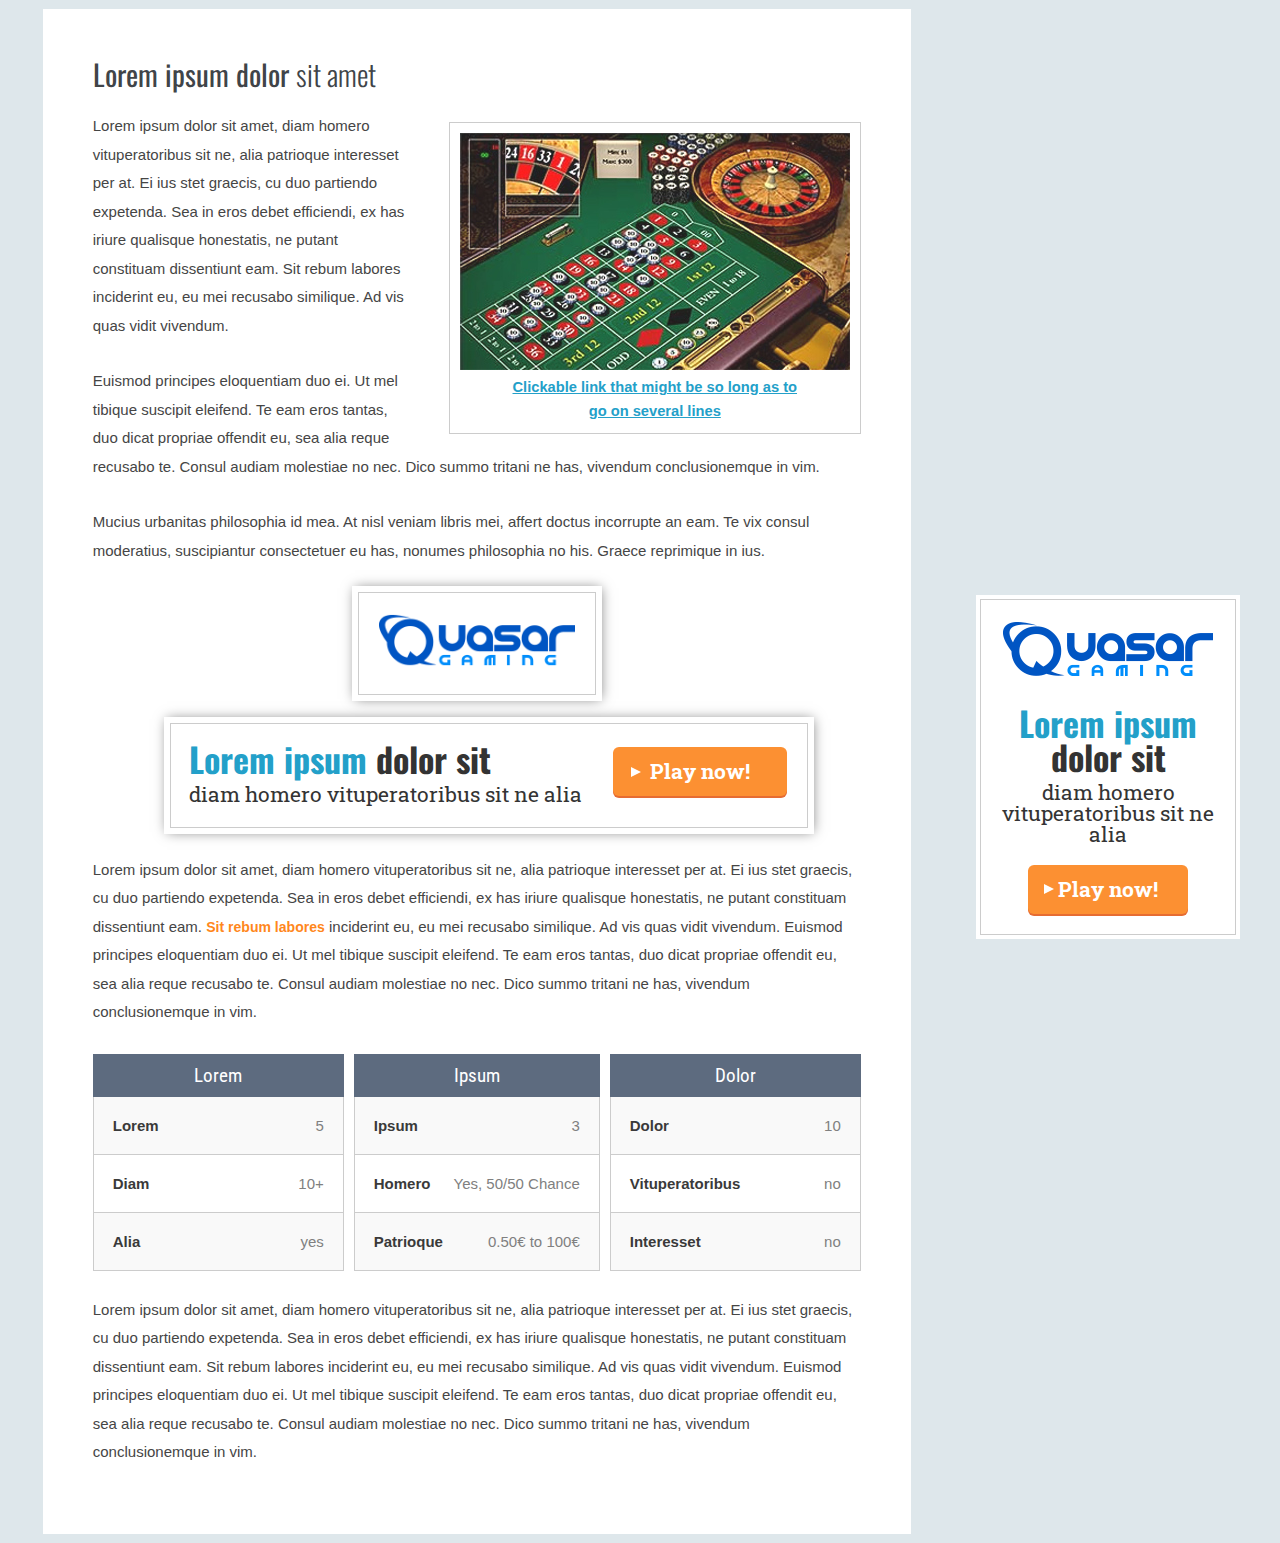
<file: index.html>
<!DOCTYPE html>
<html lang="en" xmlns="http://www.w3.org/1999/xhtml">
<head>
    <title>The TASK</title>
    <meta http-equiv="Content-Type" content="text/html; charset=utf-8" />
    <meta name="viewport" content="width=device-width, initial-scale=1" />
    <link href="task.css" rel="stylesheet" type='text/css'>
    <link href="https://fonts.googleapis.com/css?family=Oswald:300,400,700" rel='stylesheet'>
    <link href="https://fonts.googleapis.com/css?family=Roboto+Slab:700" rel="stylesheet">
    <link href="https://fonts.googleapis.com/css?family=Roboto+Condensed" rel="stylesheet">
    <script src="https://code.jquery.com/jquery-3.1.1.min.js"
            integrity="sha256-hVVnYaiADRTO2PzUGmuLJr8BLUSjGIZsDYGmIJLv2b8="
            crossorigin="anonymous"></script>
</head>
<body>
    <div id="videos"></div>
    <div class="main-grid-container">
        <section>
            <h2>Lorem ipsum dolor  <span>sit amet</span></h2>
            <div class="floatRight roulete">
                <img src="img/roulete.jpg" alt="Roulete" />
                <a href="javascript:void(0)" title="Clickable link that might be so long as to go on several lines">Clickable link that might be so long as to<br /> go on several lines</a>
            </div>
            <p>Lorem ipsum dolor sit amet, diam homero vituperatoribus sit ne, alia patrioque interesset per at. Ei ius stet graecis, cu duo partiendo expetenda. Sea in eros debet efficiendi, ex has iriure qualisque honestatis, ne putant constituam dissentiunt eam. Sit rebum labores inciderint eu, eu mei recusabo similique. Ad vis quas vidit vivendum.</p>
            <p>Euismod principes eloquentiam duo ei. Ut mel tibique suscipit eleifend. Te eam eros tantas, duo dicat propriae offendit eu, sea alia reque recusabo te. Consul audiam molestiae no nec. Dico summo tritani ne has, vivendum conclusionemque in vim.</p>
            <p>Mucius urbanitas philosophia id mea. At nisl veniam libris mei, affert doctus incorrupte an eam. Te vix consul moderatius, suscipiantur consectetuer eu has, nonumes philosophia no his. Graece reprimique in ius.</p>
            <div class="alignCenter">
                <div class="left-side border-outline-shadow">
                    <img src="img/quasar-gaming.png" alt="Quasar Gaming" />
                </div>
                <div class="right-side border-outline-shadow">
                    <div class="middle-part">
                        <h2 class="repeater-h2">Lorem ipsum <span>dolor sit</span></h2>
                        <p  class="repeater-p">diam homero vituperatoribus sit ne alia</p>
                    </div>
                    <a class="play-now-btn" href="" title="Play now">Play now!</a>
                </div>
            </div>
            <p>Lorem ipsum dolor sit amet, diam homero vituperatoribus sit ne, alia patrioque interesset per at. Ei ius stet graecis, cu duo partiendo expetenda. Sea in eros debet efficiendi, ex has iriure qualisque honestatis, ne putant constituam dissentiunt eam. <b>Sit rebum labores</b> inciderint eu, eu mei recusabo similique. Ad vis quas vidit vivendum. Euismod principes eloquentiam duo ei. Ut mel tibique suscipit eleifend. Te eam eros tantas, duo dicat propriae offendit eu, sea alia reque recusabo te. Consul audiam molestiae no nec. Dico summo tritani ne has, vivendum conclusionemque in vim.</p>
            <table class="table-fill">
                <thead>
                    <tr>
                        <th>Lorem</th>
                        <th>Ipsum</th>
                        <th>Dolor</th>
                    </tr>
                </thead>
                <tbody>
                    <tr>
                        <td><span>Lorem</span><span>5</span></td>
                        <td><span>Ipsum</span><span>3</span></td>
                        <td><span>Dolor</span><span>10</span></td>
                    </tr>
                    <tr>
                        <td><span>Diam</span><span>10+</span></td>
                        <td><span>Homero</span><span>Yes, 50/50 Chance</span></td>
                        <td><span>Vituperatoribus</span><span>no</span></td>
                    </tr>
                    <tr>
                        <td><span>Alia</span><span>yes</span></td>
                        <td><span>Patrioque</span><span>0.50€ to 100€</span></td>
                        <td><span>Interesset</span><span>no</span></td>
                    </tr>
                </tbody>
            </table>
            <p>Lorem ipsum dolor sit amet, diam homero vituperatoribus sit ne, alia patrioque interesset per at. Ei ius stet graecis, cu duo partiendo expetenda. Sea in eros debet efficiendi, ex has iriure qualisque honestatis, ne putant constituam dissentiunt eam. Sit rebum labores inciderint eu, eu mei recusabo similique. Ad vis quas vidit vivendum. Euismod principes eloquentiam duo ei. Ut mel tibique suscipit eleifend. Te eam eros tantas, duo dicat propriae offendit eu, sea alia reque recusabo te. Consul audiam molestiae no nec. Dico summo tritani ne has, vivendum conclusionemque in vim.</p>
        </section>
    </div>
    <div class="sidebar">
      <aside>
            <img src="img/quasar-gaming.png" alt="Quasar Gaming" />
            <h2 class="repeater-h2">Lorem ipsum <span>dolor sit</span></h2>
            <p class="repeater-p">diam homero vituperatoribus sit ne alia</p>
            <a class="play-now-btn" href="javascript:void(0)" title="Play now">Play now!</a>
      </aside>
    </div>

    <!--[if lt IE 9]>
        <script type="text/javascript" src="https://oss.maxcdn.com/html5shiv/3.7.2/html5shiv.min.js"></script>
        <script type="text/javascript" src="https://oss.maxcdn.com/respond/1.4.2/respond.min.js"></script>
    <![endif]-->
    <script type="text/javascript" src="task.js"></script>
</body>
</html>
</file>
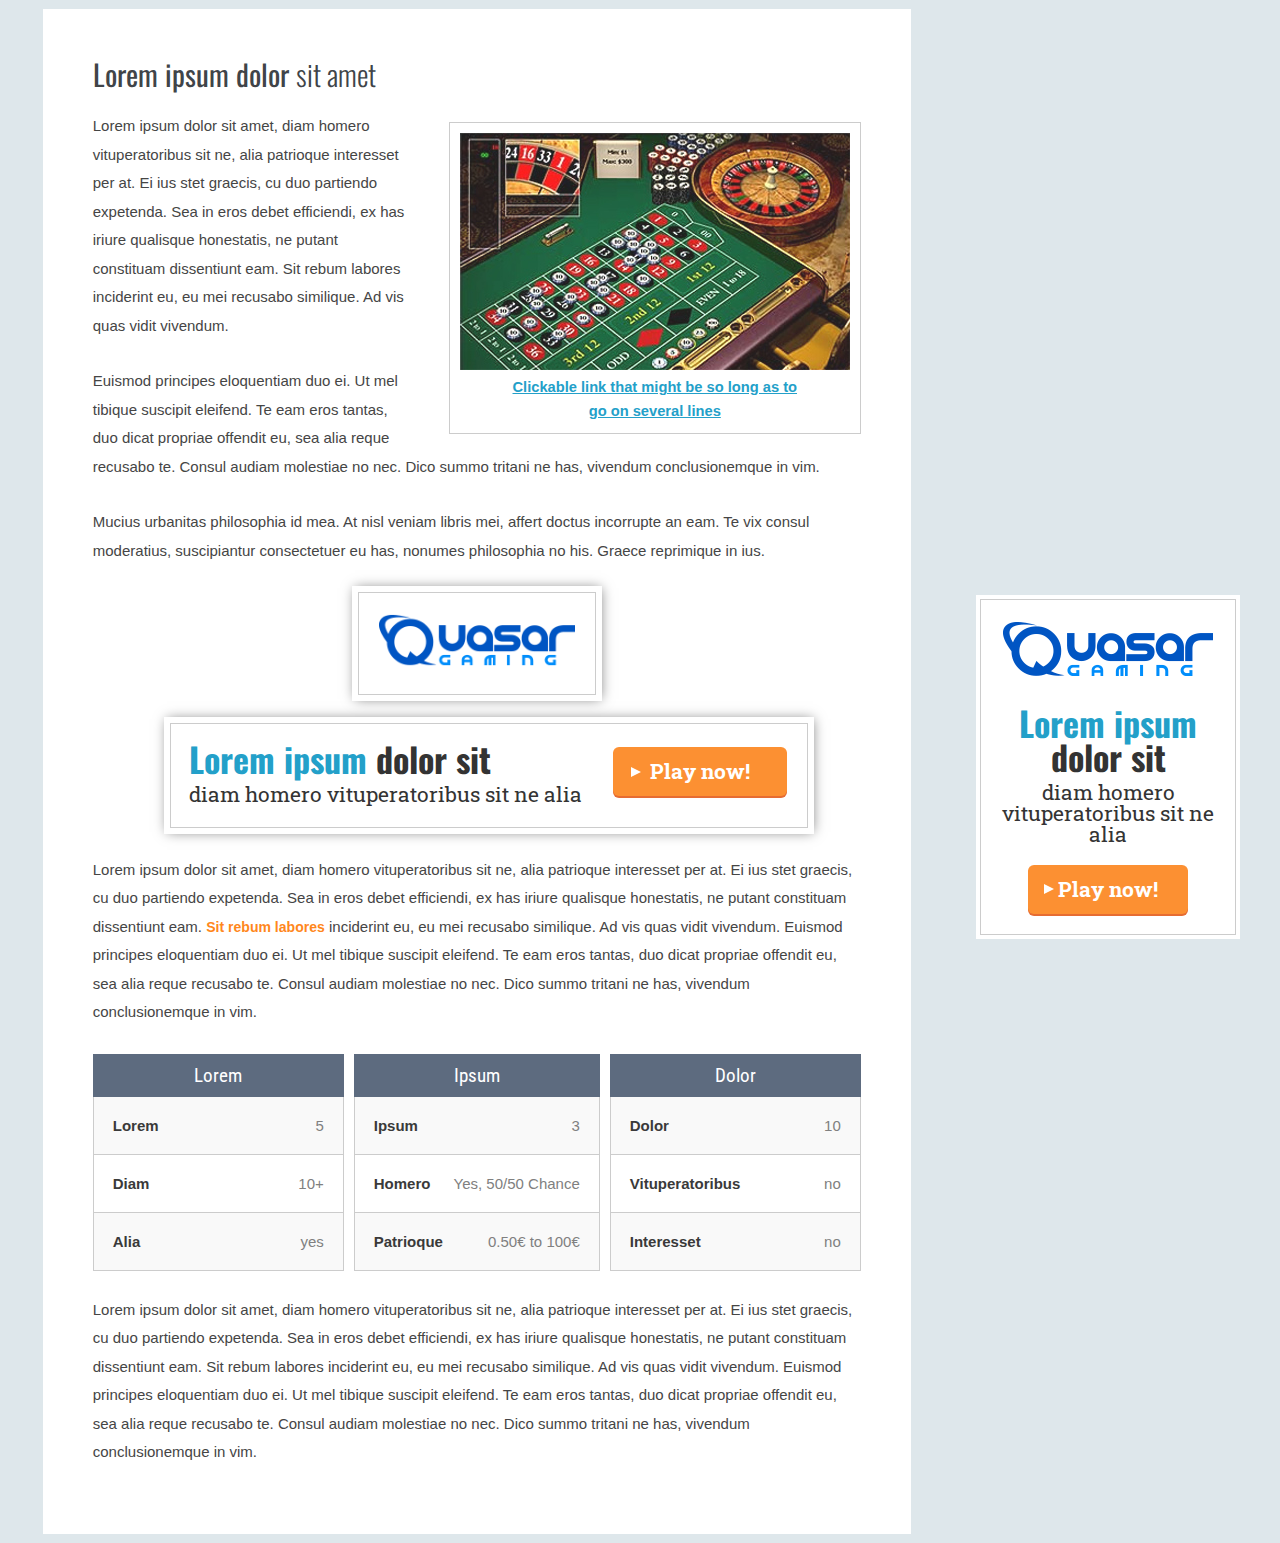
<file: task.html>
﻿<!DOCTYPE html>
<html lang="en" xmlns="http://www.w3.org/1999/xhtml">
<head>
    <title>The TASK</title>
    <meta http-equiv="Content-Type" content="text/html; charset=utf-8" />
    <meta name="viewport" content="width=device-width, initial-scale=1" />
    <link href="task.css" rel="stylesheet" type='text/css'>
    <link href="https://fonts.googleapis.com/css?family=Oswald:300,400,700" rel='stylesheet'>
    <link href="https://fonts.googleapis.com/css?family=Roboto+Slab:700" rel="stylesheet">
    <link href="https://fonts.googleapis.com/css?family=Roboto+Condensed" rel="stylesheet">
    <script src="https://code.jquery.com/jquery-3.1.1.min.js"
            integrity="sha256-hVVnYaiADRTO2PzUGmuLJr8BLUSjGIZsDYGmIJLv2b8="
            crossorigin="anonymous"></script>
</head>
<body>
    <div id="videos"></div>
    <div class="main-grid-container">
        <section>
            <h2>Lorem ipsum dolor  <span>sit amet</span></h2>
            <div class="floatRight roulete">
                <img src="img/roulete.jpg" alt="Roulete" />
                <a href="javascript:void(0)" title="Clickable link that might be so long as to go on several lines">Clickable link that might be so long as to<br /> go on several lines</a>
            </div>
            <p>Lorem ipsum dolor sit amet, diam homero vituperatoribus sit ne, alia patrioque interesset per at. Ei ius stet graecis, cu duo partiendo expetenda. Sea in eros debet efficiendi, ex has iriure qualisque honestatis, ne putant constituam dissentiunt eam. Sit rebum labores inciderint eu, eu mei recusabo similique. Ad vis quas vidit vivendum.</p>
            <p>Euismod principes eloquentiam duo ei. Ut mel tibique suscipit eleifend. Te eam eros tantas, duo dicat propriae offendit eu, sea alia reque recusabo te. Consul audiam molestiae no nec. Dico summo tritani ne has, vivendum conclusionemque in vim.</p>
            <p>Mucius urbanitas philosophia id mea. At nisl veniam libris mei, affert doctus incorrupte an eam. Te vix consul moderatius, suscipiantur consectetuer eu has, nonumes philosophia no his. Graece reprimique in ius.</p>
            <div class="alignCenter">
                <div class="left-side border-outline-shadow">
                    <img src="img/quasar-gaming.png" alt="Quasar Gaming" />
                </div>
                <div class="right-side border-outline-shadow">
                    <div class="middle-part">
                        <h2 class="repeater-h2">Lorem ipsum <span>dolor sit</span></h2>
                        <p  class="repeater-p">diam homero vituperatoribus sit ne alia</p>
                    </div>
                    <a class="play-now-btn" href="" title="Play now">Play now!</a>
                </div>
            </div>
            <p>Lorem ipsum dolor sit amet, diam homero vituperatoribus sit ne, alia patrioque interesset per at. Ei ius stet graecis, cu duo partiendo expetenda. Sea in eros debet efficiendi, ex has iriure qualisque honestatis, ne putant constituam dissentiunt eam. <b>Sit rebum labores</b> inciderint eu, eu mei recusabo similique. Ad vis quas vidit vivendum. Euismod principes eloquentiam duo ei. Ut mel tibique suscipit eleifend. Te eam eros tantas, duo dicat propriae offendit eu, sea alia reque recusabo te. Consul audiam molestiae no nec. Dico summo tritani ne has, vivendum conclusionemque in vim.</p>
            <table class="table-fill">
                <thead>
                    <tr>
                        <th>Lorem</th>
                        <th>Ipsum</th>
                        <th>Dolor</th>
                    </tr>
                </thead>
                <tbody>
                    <tr>
                        <td><span>Lorem</span><span>5</span></td>
                        <td><span>Ipsum</span><span>3</span></td>
                        <td><span>Dolor</span><span>10</span></td>
                    </tr>
                    <tr>
                        <td><span>Diam</span><span>10+</span></td>
                        <td><span>Homero</span><span>Yes, 50/50 Chance</span></td>
                        <td><span>Vituperatoribus</span><span>no</span></td>
                    </tr>
                    <tr>
                        <td><span>Alia</span><span>yes</span></td>
                        <td><span>Patrioque</span><span>0.50€ to 100€</span></td>
                        <td><span>Interesset</span><span>no</span></td>
                    </tr>
                </tbody>
            </table>
            <p>Lorem ipsum dolor sit amet, diam homero vituperatoribus sit ne, alia patrioque interesset per at. Ei ius stet graecis, cu duo partiendo expetenda. Sea in eros debet efficiendi, ex has iriure qualisque honestatis, ne putant constituam dissentiunt eam. Sit rebum labores inciderint eu, eu mei recusabo similique. Ad vis quas vidit vivendum. Euismod principes eloquentiam duo ei. Ut mel tibique suscipit eleifend. Te eam eros tantas, duo dicat propriae offendit eu, sea alia reque recusabo te. Consul audiam molestiae no nec. Dico summo tritani ne has, vivendum conclusionemque in vim.</p>
        </section>
    </div>
    <div class="sidebar">
      <aside>
            <img src="img/quasar-gaming.png" alt="Quasar Gaming" />
            <h2 class="repeater-h2">Lorem ipsum <span>dolor sit</span></h2>
            <p class="repeater-p">diam homero vituperatoribus sit ne alia</p>
            <a class="play-now-btn" href="javascript:void(0)" title="Play now">Play now!</a>
      </aside>
    </div>

    <!--[if lt IE 9]>
        <script type="text/javascript" src="https://oss.maxcdn.com/html5shiv/3.7.2/html5shiv.min.js"></script>
        <script type="text/javascript" src="https://oss.maxcdn.com/respond/1.4.2/respond.min.js"></script>
    <![endif]-->
    <script type="text/javascript" src="task.js"></script>
</body>
</html>
</file>
<file: task.css>
﻿/*#region Reset Css */
*{padding:0;border:0;margin:0;outline:0}a,abbr,acronym,address,article,aside,audio,b,blockquote,body,canvas,caption,center,cite,code,dd,del,details,dfn,div,dl,dt,em,embed,fieldset,figcaption,figure,footer,form,h1,h2,h3,h4,h5,h6,header,hgroup,html,i,iframe,img,ins,kbd,label,legend,li,mark,menu,nav,object,ol,output,p,pre,q,ruby,s,samp,section,small,span,strong,sub,summary,sup,table,tbody,td,tfoot,th,thead,time,tr,u,ul,var,video{background:0 0;font-family:glacial_indifferenceregular,Arial,Sans-Serif;line-height:1.4em;font-size:100%;vertical-align:baseline;text-decoration:none}body,form,html{width:100%;min-height:100%;height:auto;-webkit-font-smoothing:antialiased}body{line-height:1}article,aside,details,figcaption,figure,footer,header,section{display:block}table{border-collapse:collapse;border-spacing:0}blockquote,q{quotes:none}blockquote:after,blockquote:before,q:after,q:before{content:"";content:none}input,select{border:thin solid;vertical-align:middle}a[href^="tel:"]{cursor:default}
/*#endregion Reset Css */

/*#region Global*/
body {
   background: #dee7eb; 
   background: #dee7eb\0;
   text-align: center;
}

.alignCenter{ text-align: center }
.alignLeft  { text-align: left; }


p b{
   color:#ff871c;
   font: 700 0.9375em Verdana, Arial, Sans-Serif;
}

/*#endregion Global*/

/*#region Main Container*/
.main-grid-container{
   display:inline-block;
   max-width:100%;
   width: 60% \9;
   padding: 50px 20px 40px;
   border-top: 9px solid #dee7eb;
   border-bottom: 9px solid #dee7eb;
   background:#fff;      
   text-align:center;
   vertical-align: middle;
}

.main-grid-container h2{
   padding: 0 0 24px;
   color:#404448;
   font: 400 1.8125em/1em Oswald, Verdana, Arial, Sans-Serif;
}

.main-grid-container h2 span{
   color:#404448;
   font: 300 1em/1em Oswald, Verdana, Arial, Sans-Serif;
}

.main-grid-container  p{
   padding: 0 0 27px;
   color:#454545;
   font:400 0.9375em/1.9em Verdana, Arial, Sans-Serif;
}

.roulete{
   display:inline-block;
   padding:10px;
   border:1px solid #cccccc;
   margin:10px auto;
   text-align:center
}

.roulete img{ width: 100% }

.roulete a{
   display:block;
   color: #23a0c9;
   font: 700 0.918em/1.6em Verdana, Arial, Sans-Serif;
   text-decoration: underline;
}

.roulete a:hover{ text-decoration:none }

.border-outline-shadow{
   padding:6px;
   border: 1px solid #ccc;
   outline: 6px solid #fff;
   -webkit-box-shadow: 1px 0px 12px 4px rgba(0, 0, 0, 0.5);
   -moz-box-shadow:    1px 0px 12px 4px rgba(0, 0, 0, 0.5);
   box-shadow:         1px 0px 12px 4px rgba(0, 0, 0, 0.5);
   vertical-align:top;
}

.left-side{
   display:inline-block;
   width:196px;
   padding: 20px;
   margin: 0 0 28px 0;
   text-align:center
}

.left-side img{ max-width:100% }

.right-side{
   display: inline-block;
   width: 90%;
   padding: 18px;
   margin: 10px auto 20px;
   text-align: center;
}

.middle-part{ display:inline-block; width:100% }

.main-grid-container .repeater-h2, .sidebar .repeater-h2{
   padding:0 0 8px;
   color: #23a0c9;
   font: 700 2.125em/1em Oswald, Verdana, Arial, Sans-Serif;
}

.main-grid-container .repeater-h2 span, .sidebar .repeater-h2 span{
   color: #333333;
   font: 700 1em/1em Oswald, Verdana, Arial, Sans-Serif;
}

.main-grid-container .repeater-p , .sidebar .repeater-p {
   padding: 0;
   color:#343434;
   font: 400 1.3125em/1em Roboto Slab, Verdana, Arial, Sans-Serif;
 }

.play-now-btn{
   position:relative;
   display:inline-block;
   width: 50%;
   padding: 14px 0;
   -webkit-box-shadow: 0px 2px 0px 0px rgba(230, 108, 50, 1);
   -moz-box-shadow:    0px 2px 0px 0px rgba(230, 108, 50, 1);
   box-shadow:        0px 2px 0px 0px rgba(230, 108, 50, 1);
   border-radius: 6px;
   margin:5px 0 0 0;
   background:#fc9032;
   color:#fff;
   font: 700 1.3125em/1em Roboto Slab, Verdana, Arial, Sans-Serif;
   text-align:center;
   vertical-align:top;
   -webkit-transition: all .1s ease;
   -moz-transition: all .1s ease;
   -o-transition: all .1s ease;
    transition: all .1s ease;
}

.play-now-btn:hover{ opacity:0.9 }

.play-now-btn:active {
  position: relative;
  top: 2px;
 -webkit-box-shadow: 0px 2px 0px 0px rgba(230, 108, 50, 0.1);
 -moz-box-shadow:    0px 2px 0px 0px rgba(230, 108, 50, 0.1);
  box-shadow:        0px 2px 0px 0px rgba(230, 108, 50, 0.1);
}

.play-now-btn:after{
  content:'';
  position:absolute;
  top:40%;
  left:10%;
  display: block;
  width: 1px;
  border: 5px solid transparent;
  border-left: 10px solid #fff;
}

/*** Table Styles **/

.table-fill {
  width: 100%;
  overflow:hidden;
  border-collapse: collapse;
  margin:0 auto 25px
}
 
.table-fill th {
  width:33%;
  padding:10px 0;
  background:#5d6b7f;
  border-right: 10px solid #fff;
  border-radius:0;
  color:#fff;
  font:400 1.1875em Roboto Condensed, Verdana, Sans-Serif;
  text-align:center;
  vertical-align:middle
}

.table-fill th:last-child{ border:none }
 
.table-fill tr:hover td span {
  background:#4E5066;
  color:#fff;
}
 
.table-fill tr:first-child { border-top:none }
.table-fill tr:nth-child(odd) td { background:#f9f9f9 }
.table-fill tr:hover td { background:#4E5066 }
 
.table-fill td {
  position:relative;
  background:#fff;
  padding:6px;
  border-bottom: 1px solid #ccc;
  border-right: 10px solid #fff;
  vertical-align:middle
}

.table-fill td span{
   display:block;
   color:#3a3a3a;
   font: 700 0.9375em  Verdana, Arial, Sans-Serif;
   text-align:center;
}

.table-fill td span+span{
   display:block;
   color:#808080;
   font: 400 0.9375em  Verdana, Arial, Sans-Serif;
   text-align:center;
}

.table-fill td:after{
   content:'';
   position:absolute;
   top:0;
   bottom:0;
   right:0;
   width:1px;
   height:100%;
   background: #ccc;
}

.table-fill td:before{
   content:'';
   position:absolute;
   top:0;
   bottom:0;
   left:0;
   width:1px;
   height:100%;
   background: #ccc;
}

.table-fill td:last-child { border-right: 0px }

@-moz-document url-prefix() {
  .table-fill tbody{ border-bottom: 2px solid #ccc }
  .table-fill td:after{ right:-5px; width:1px }
  .table-fill td:before{ left:5px; width:1px }
  .table-fill td:last-child:after{ right:-5px; width:1px }
  .table-fill td:first-child:before{ left:1px; width:1px }
  .table-fill td:first-child:after{ right:0px; width:1px}
}

/*#region Main Container*/

/*#region Right Aside*/

.sidebar{
   display:inline-block;
   width: 70%;
   width:30% \9;
   margin:0 0 9px;
   border:1px solid #ccc;
   background:#fff;
   text-align:center;
   vertical-align: middle
}

.sidebar aside{
   padding:20px 4px;
   border:1px solid #ccc;
   outline: 4px solid #fff;
}

.sidebar  img{ margin:0 0 20px }
.sidebar .play-now-btn{ width:65%; margin:20px 0 0 0 }

.sidebar h2{
   padding:0 0 8px;
   color: #23a0c9;
   font: 700 2.125em/1em Oswald, Verdana, Arial, Sans-Serif;
}

.sidebar h2 span{
   color: #333333;
   font: 700 1em/1em Oswald, Verdana, Arial, Sans-Serif;
}

.sidebar p{
   padding: 0;
   color:#343434;
   font: 400 1.3125em/1em Roboto Slab, Verdana, Arial, Sans-Serif;
 }

/*#endregion Right Aside*/

/*#region Media Queries*/

@media (min-width: 1200px) {
    .main-grid-container {
        max-width: 60%;
        width:60%;
        margin-right: 5%
    }
    .right-side{ text-align:left }
    .sidebar{ width: 20% }
}

@media (max-width: 1200px) and (min-width: 800px){ .sidebar{ width: 30% } .table-fill td{ font-size:0.8em } }

@media (min-width: 800px) {
   body { text-align:center }
  .main-grid-container{ padding: 50px 50px 40px; text-align:left}
  .roulete{ margin:10px 0 0 35px }
  .right-side{ width:600px; margin: 0 0 28px 24px }
  .table-fill td{ padding:20px !important }
  .table-fill td span{ float:left; text-align:left }
  .table-fill td span+span{ float:right; text-align:right }
  .floatLeft { float: left }
  .floatRight { float: right }
}

@media (min-width: 600px) {
    .body{ font-size:16px }
    .middle-part{ width:70% }
    .play-now-btn{ width:29% }
}

@media (max-width: 600px) and (min-width: 320px){
      body{font-size: 14px }
      .main-grid-container{ padding: 50px 5px 40px }
      .right-side{ width:85%; padding:7px }
      .table-fill td{ font-size:0.7em }
      .sidebar .play-now-btn, .play-now-btn,.sidebar{ width:75% }
}
/*#endregion Media Queries*/
</file>
